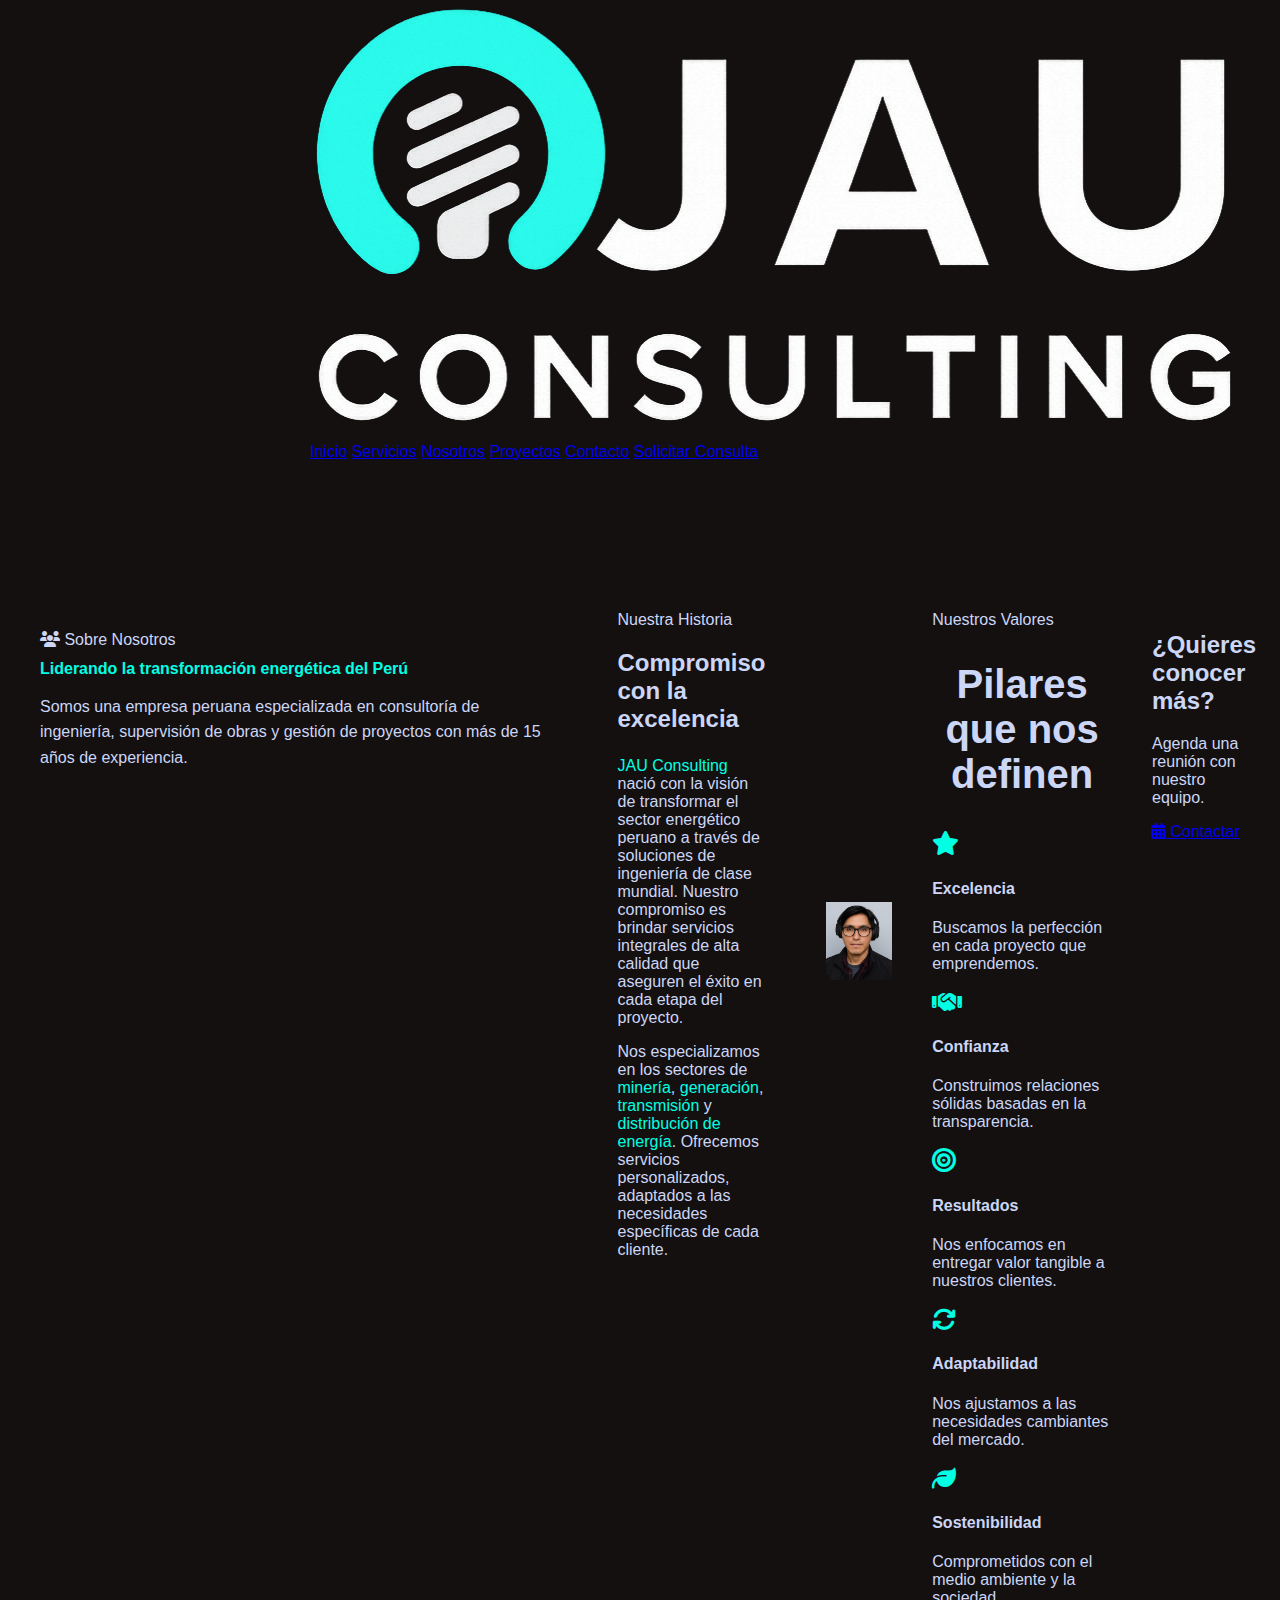
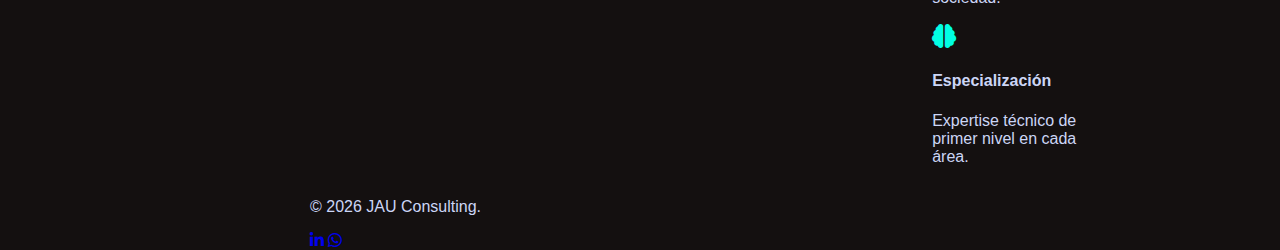
<file: about.html>
<!DOCTYPE html>
<html lang="es">

<head>
    <meta charset="UTF-8">
    <meta name="viewport" content="width=device-width, initial-scale=1.0">
    <title>Nosotros | JAU Consulting</title>
    <meta name="description"
        content="Conoce a JAU Consulting: empresa peruana líder en consultoría de ingeniería, supervisión de obras y ejecución de proyectos de energía.">
    <link rel="icon" type="image/x-icon" href="../img/favicon.ico">
    <link rel="stylesheet" href="css/style.css">
    <link rel="stylesheet" href="https://cdnjs.cloudflare.com/ajax/libs/font-awesome/6.4.0/css/all.min.css">
</head>

<body>
    <!-- HEADER -->
    <header class="header">
        <div class="container header-inner">
            <a href="index.html" class="logo">
                <img src="../img/LogoJauPNG - Blanco.png" alt="JAU Consulting">
            </a>
            <nav class="nav">
                <a href="index.html" class="nav-link">Inicio</a>
                <a href="services.html" class="nav-link">Servicios</a>
                <a href="about.html" class="nav-link active">Nosotros</a>
                <a href="projects.html" class="nav-link">Proyectos</a>
                <a href="contact.html" class="nav-link">Contacto</a>
                <a href="contact.html" class="btn btn-primary nav-cta">Solicitar Consulta</a>
            </nav>
            <button class="menu-toggle" id="menu-toggle"><span></span><span></span><span></span></button>
        </div>
    </header>

    <main>
        <!-- HERO -->
        <section class="hero" style="min-height: 60vh;">
            <div class="container">
                <div class="hero-content animate-fade-in-up">
                    <div class="hero-eyebrow"><i class="fas fa-users"></i> Sobre Nosotros</div>
                    <h1 class="hero-title">Liderando la <span class="text-gradient">transformación</span> energética del
                        Perú</h1>
                    <p class="hero-subtitle">
                        Somos una empresa peruana especializada en consultoría de ingeniería,
                        supervisión de obras y gestión de proyectos con más de 15 años de experiencia.
                    </p>
                </div>
            </div>
        </section>

        <!-- ABOUT CONTENT -->
        <section class="section">
            <div class="container">
                <div style="display: grid; grid-template-columns: 1fr 1fr; gap: 60px; align-items: center;">
                    <div class="animate-fade-in-up">
                        <span class="section-eyebrow">Nuestra Historia</span>
                        <h2 style="margin-bottom: 24px;">Compromiso con la excelencia</h2>
                        <p style="margin-bottom: 16px; color: var(--text-secondary);">
                            <span class="highlight">JAU Consulting</span> nació con la visión de transformar el sector
                            energético
                            peruano a través de soluciones de ingeniería de clase mundial. Nuestro compromiso es brindar
                            servicios integrales de alta calidad que aseguren el éxito en cada etapa del proyecto.
                        </p>
                        <p style="color: var(--text-secondary);">
                            Nos especializamos en los sectores de <span class="highlight">minería</span>,
                            <span class="highlight">generación</span>, <span class="highlight">transmisión</span> y
                            <span class="highlight">distribución de energía</span>. Ofrecemos servicios personalizados,
                            adaptados a las necesidades específicas de cada cliente.
                        </p>
                    </div>
                    <div class="animate-fade-in-up delay-200" style="text-align: center;">
                        <img src="../img/Perfil Foto 2.png" alt="JAU Consulting Team"
                            style="border-radius: var(--radius-xl); max-width: 100%; box-shadow: var(--shadow-lg);">
                    </div>
                </div>
            </div>
        </section>

        <!-- VALUES -->
        <section class="section" style="background: var(--bg-secondary);">
            <div class="container">
                <div class="section-header">
                    <span class="section-eyebrow">Nuestros Valores</span>
                    <h2 class="section-title">Pilares que nos definen</h2>
                </div>
                <div class="services-grid">
                    <div class="card animate-fade-in-up delay-100">
                        <div class="card-icon"><i class="fas fa-star"></i></div>
                        <h4 class="card-title">Excelencia</h4>
                        <p class="card-description">Buscamos la perfección en cada proyecto que emprendemos.</p>
                    </div>
                    <div class="card animate-fade-in-up delay-200">
                        <div class="card-icon"><i class="fas fa-handshake"></i></div>
                        <h4 class="card-title">Confianza</h4>
                        <p class="card-description">Construimos relaciones sólidas basadas en la transparencia.</p>
                    </div>
                    <div class="card animate-fade-in-up delay-300">
                        <div class="card-icon"><i class="fas fa-bullseye"></i></div>
                        <h4 class="card-title">Resultados</h4>
                        <p class="card-description">Nos enfocamos en entregar valor tangible a nuestros clientes.</p>
                    </div>
                    <div class="card animate-fade-in-up delay-400">
                        <div class="card-icon"><i class="fas fa-sync"></i></div>
                        <h4 class="card-title">Adaptabilidad</h4>
                        <p class="card-description">Nos ajustamos a las necesidades cambiantes del mercado.</p>
                    </div>
                    <div class="card animate-fade-in-up delay-500">
                        <div class="card-icon"><i class="fas fa-leaf"></i></div>
                        <h4 class="card-title">Sostenibilidad</h4>
                        <p class="card-description">Comprometidos con el medio ambiente y la sociedad.</p>
                    </div>
                    <div class="card animate-fade-in-up">
                        <div class="card-icon"><i class="fas fa-brain"></i></div>
                        <h4 class="card-title">Especialización</h4>
                        <p class="card-description">Expertise técnico de primer nivel en cada área.</p>
                    </div>
                </div>
            </div>
        </section>

        <!-- CTA -->
        <section class="section cta-section">
            <div class="container">
                <div class="cta-content">
                    <h2 class="cta-title">¿Quieres conocer más?</h2>
                    <p class="cta-description">Agenda una reunión con nuestro equipo.</p>
                    <a href="contact.html" class="btn btn-primary"><i class="fas fa-calendar-alt"></i> Contactar</a>
                </div>
            </div>
        </section>
    </main>

    <!-- FOOTER -->
    <footer class="footer">
        <div class="container">
            <div class="footer-bottom">
                <p class="footer-copyright">© <span id="year">2025</span> JAU Consulting.</p>
                <div class="footer-socials">
                    <a href="https://linkedin.com/company/jauconsulting" class="social-link" target="_blank"><i
                            class="fab fa-linkedin-in"></i></a>
                    <a href="https://wa.me/51965422547" class="social-link" target="_blank"><i
                            class="fab fa-whatsapp"></i></a>
                </div>
            </div>
        </div>
    </footer>
    <script>document.getElementById('year').textContent = new Date().getFullYear();</script>
</body>

</html>
</file>
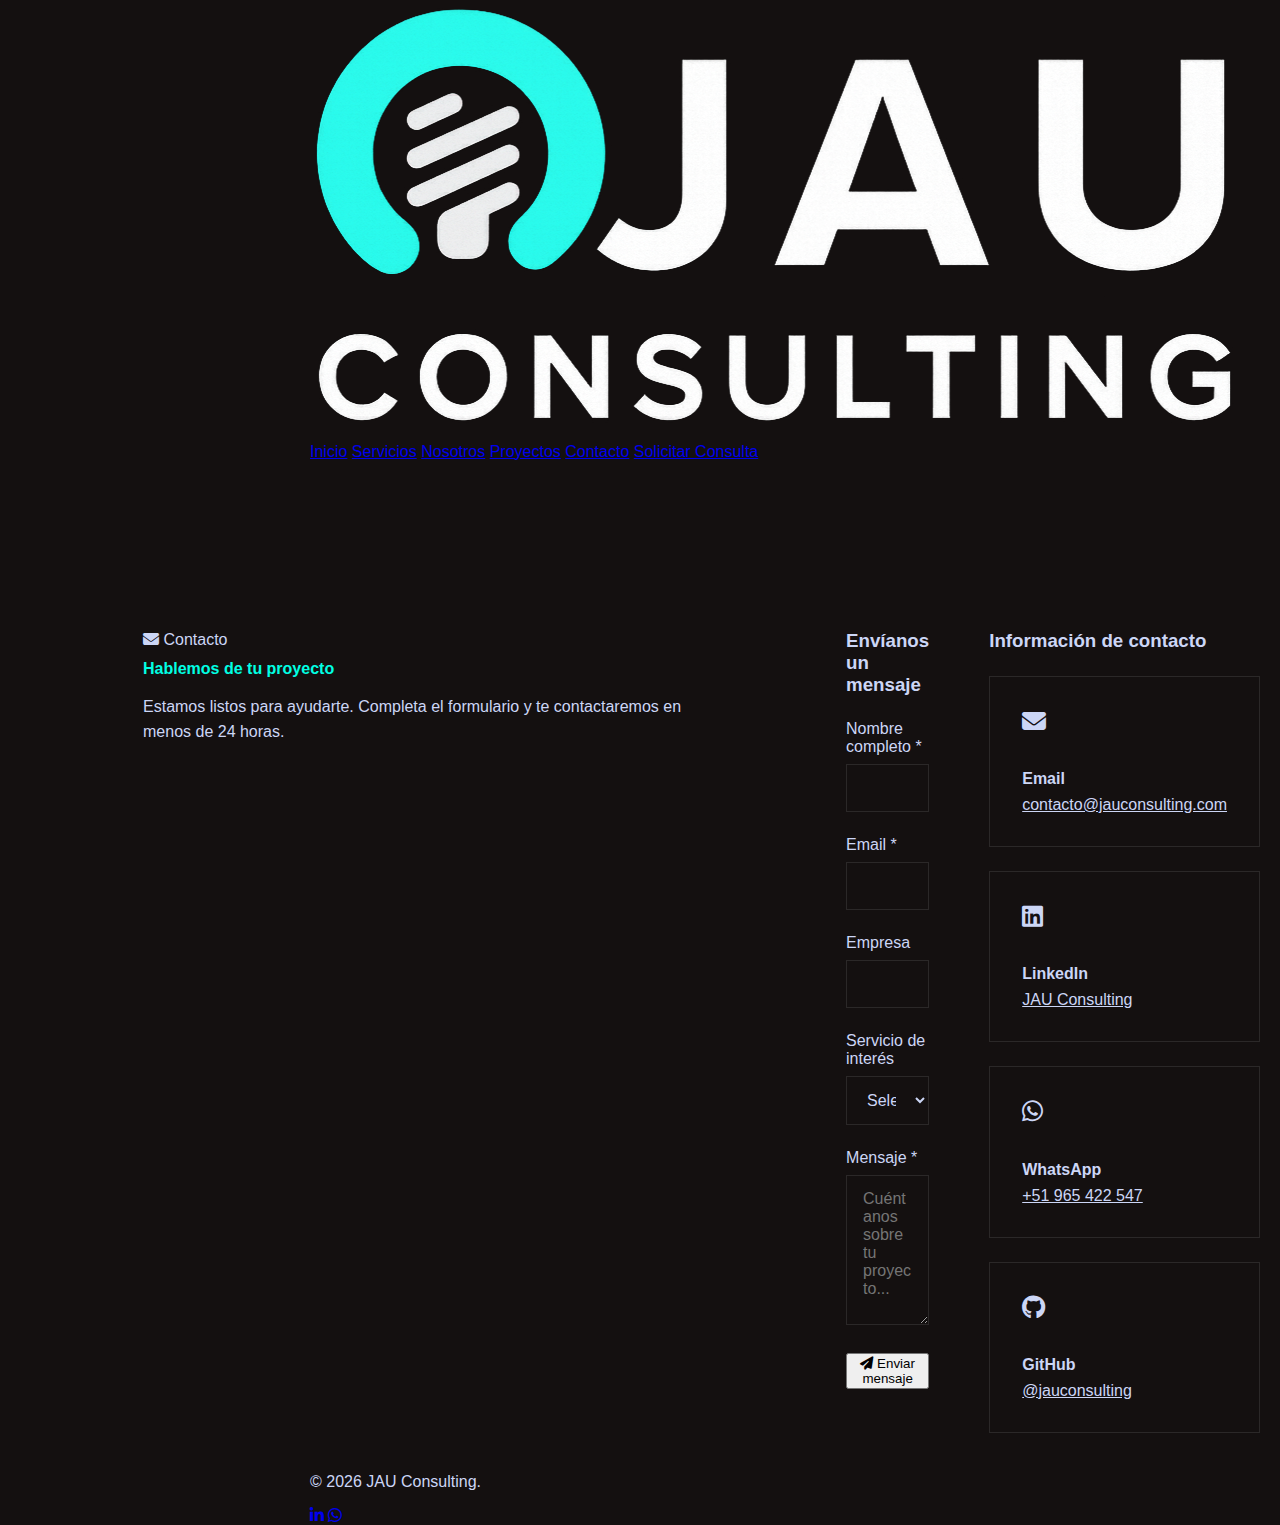
<file: contact.html>
<!DOCTYPE html>
<html lang="es">

<head>
    <meta charset="UTF-8">
    <meta name="viewport" content="width=device-width, initial-scale=1.0">
    <title>Contacto | JAU Consulting</title>
    <meta name="description"
        content="Contáctanos para una consulta gratuita. Estamos listos para ayudarte con tu proyecto de energía.">
    <link rel="icon" type="image/x-icon" href="../img/favicon.ico">
    <link rel="stylesheet" href="css/style.css">
    <link rel="stylesheet" href="https://cdnjs.cloudflare.com/ajax/libs/font-awesome/6.4.0/css/all.min.css">
    <style>
        .contact-grid {
            display: grid;
            grid-template-columns: 1fr 1fr;
            gap: 60px;
        }

        .form-group {
            margin-bottom: 24px;
        }

        .form-label {
            display: block;
            font-size: var(--font-size-sm);
            font-weight: 500;
            color: var(--text-primary);
            margin-bottom: 8px;
        }

        .form-input,
        .form-textarea {
            width: 100%;
            padding: 14px 16px;
            background: var(--bg-secondary);
            border: 1px solid var(--border);
            border-radius: var(--radius-md);
            color: var(--text-primary);
            font-family: var(--font-family);
            font-size: var(--font-size-base);
            transition: all var(--transition-fast);
        }

        .form-input:focus,
        .form-textarea:focus {
            outline: none;
            border-color: var(--accent);
            box-shadow: 0 0 0 3px var(--accent-glow);
        }

        .form-textarea {
            min-height: 150px;
            resize: vertical;
        }

        .contact-info-card {
            background: var(--bg-secondary);
            border: 1px solid var(--border);
            border-radius: var(--radius-xl);
            padding: 32px;
            margin-bottom: 24px;
        }

        .contact-info-card i {
            font-size: 24px;
            color: var(--accent);
            margin-bottom: 16px;
        }

        .contact-info-card h4 {
            margin-bottom: 8px;
        }

        .contact-info-card a {
            color: var(--text-secondary);
            transition: color var(--transition-fast);
        }

        .contact-info-card a:hover {
            color: var(--accent);
        }

        @media (max-width: 768px) {
            .contact-grid {
                grid-template-columns: 1fr;
            }
        }
    </style>
</head>

<body>
    <!-- HEADER -->
    <header class="header">
        <div class="container header-inner">
            <a href="index.html" class="logo">
                <img src="../img/LogoJauPNG - Blanco.png" alt="JAU Consulting">
            </a>
            <nav class="nav">
                <a href="index.html" class="nav-link">Inicio</a>
                <a href="services.html" class="nav-link">Servicios</a>
                <a href="about.html" class="nav-link">Nosotros</a>
                <a href="projects.html" class="nav-link">Proyectos</a>
                <a href="contact.html" class="nav-link active">Contacto</a>
                <a href="contact.html" class="btn btn-primary nav-cta">Solicitar Consulta</a>
            </nav>
            <button class="menu-toggle" id="menu-toggle"><span></span><span></span><span></span></button>
        </div>
    </header>

    <main>
        <!-- HERO -->
        <section class="hero" style="min-height: 50vh;">
            <div class="container">
                <div class="hero-content animate-fade-in-up">
                    <div class="hero-eyebrow"><i class="fas fa-envelope"></i> Contacto</div>
                    <h1 class="hero-title">Hablemos de tu <span class="text-gradient">proyecto</span></h1>
                    <p class="hero-subtitle">Estamos listos para ayudarte. Completa el formulario y te contactaremos en
                        menos de 24 horas.</p>
                </div>
            </div>
        </section>

        <!-- CONTACT FORM -->
        <section class="section">
            <div class="container">
                <div class="contact-grid">
                    <!-- Form -->
                    <div class="animate-fade-in-up">
                        <h3 style="margin-bottom: 24px;">Envíanos un mensaje</h3>
                        <form id="contact-form">
                            <div class="form-group">
                                <label class="form-label" for="name">Nombre completo *</label>
                                <input type="text" id="name" name="name" class="form-input" required>
                            </div>
                            <div class="form-group">
                                <label class="form-label" for="email">Email *</label>
                                <input type="email" id="email" name="email" class="form-input" required>
                            </div>
                            <div class="form-group">
                                <label class="form-label" for="company">Empresa</label>
                                <input type="text" id="company" name="company" class="form-input">
                            </div>
                            <div class="form-group">
                                <label class="form-label" for="service">Servicio de interés</label>
                                <select id="service" name="service" class="form-input">
                                    <option value="">Seleccionar...</option>
                                    <option value="consultoria">Ingeniería & Consultoría</option>
                                    <option value="estudios">Estudios Eléctricos</option>
                                    <option value="gestion">Gerencia de Proyectos</option>
                                    <option value="regulatoria">Gestión Regulatoria</option>
                                    <option value="otro">Otro</option>
                                </select>
                            </div>
                            <div class="form-group">
                                <label class="form-label" for="message">Mensaje *</label>
                                <textarea id="message" name="message" class="form-textarea" required
                                    placeholder="Cuéntanos sobre tu proyecto..."></textarea>
                            </div>
                            <button type="submit" class="btn btn-primary" style="width: 100%;">
                                <i class="fas fa-paper-plane"></i> Enviar mensaje
                            </button>
                        </form>
                    </div>

                    <!-- Contact Info -->
                    <div class="animate-fade-in-up delay-200">
                        <h3 style="margin-bottom: 24px;">Información de contacto</h3>

                        <div class="contact-info-card">
                            <i class="fas fa-envelope"></i>
                            <h4>Email</h4>
                            <a href="mailto:contacto@jauconsulting.com">contacto@jauconsulting.com</a>
                        </div>

                        <div class="contact-info-card">
                            <i class="fab fa-linkedin"></i>
                            <h4>LinkedIn</h4>
                            <a href="https://linkedin.com/company/jauconsulting" target="_blank">JAU Consulting</a>
                        </div>

                        <div class="contact-info-card">
                            <i class="fab fa-whatsapp"></i>
                            <h4>WhatsApp</h4>
                            <a href="https://wa.me/51965422547" target="_blank">+51 965 422 547</a>
                        </div>

                        <div class="contact-info-card">
                            <i class="fab fa-github"></i>
                            <h4>GitHub</h4>
                            <a href="https://github.com/jauconsulting" target="_blank">@jauconsulting</a>
                        </div>
                    </div>
                </div>
            </div>
        </section>
    </main>

    <!-- FOOTER -->
    <footer class="footer">
        <div class="container">
            <div class="footer-bottom">
                <p class="footer-copyright">© <span id="year">2025</span> JAU Consulting.</p>
                <div class="footer-socials">
                    <a href="https://linkedin.com/company/jauconsulting" class="social-link" target="_blank"><i
                            class="fab fa-linkedin-in"></i></a>
                    <a href="https://wa.me/51965422547" class="social-link" target="_blank"><i
                            class="fab fa-whatsapp"></i></a>
                </div>
            </div>
        </div>
    </footer>
    <script>
        document.getElementById('year').textContent = new Date().getFullYear();
        document.getElementById('contact-form').addEventListener('submit', function (e) {
            e.preventDefault();
            alert('¡Gracias por tu mensaje! Te contactaremos pronto.');
            this.reset();
        });
    </script>
</body>

</html>
</file>
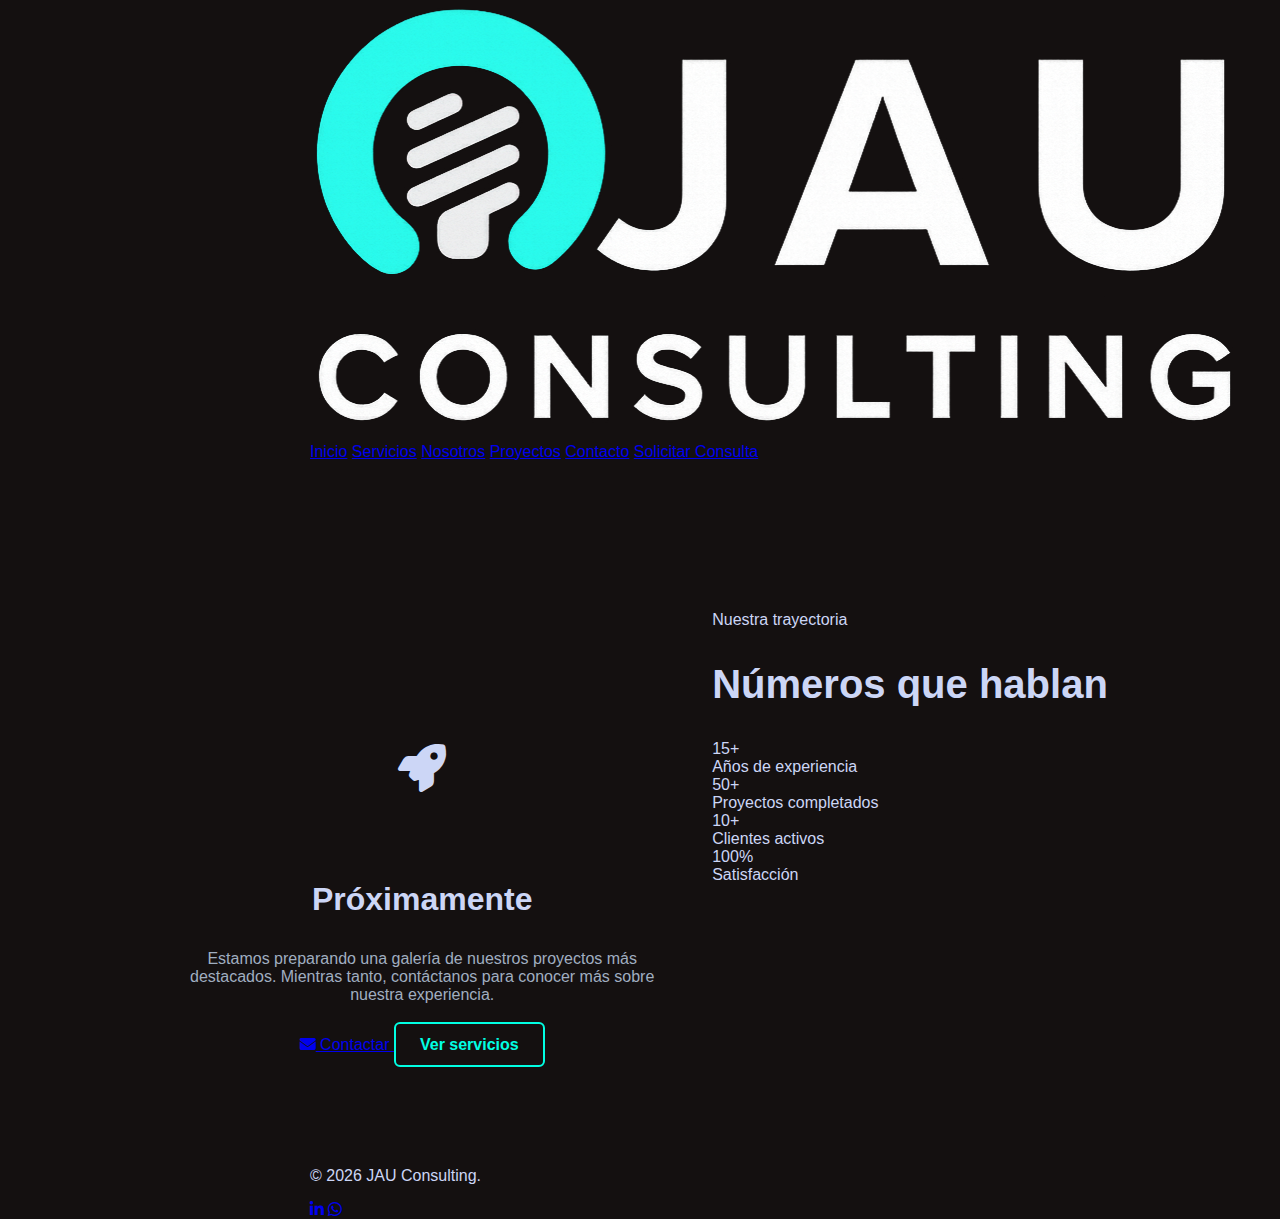
<file: projects.html>
<!DOCTYPE html>
<html lang="es">

<head>
    <meta charset="UTF-8">
    <meta name="viewport" content="width=device-width, initial-scale=1.0">
    <title>Proyectos | JAU Consulting</title>
    <meta name="description"
        content="Explora nuestros proyectos y casos de éxito en ingeniería y consultoría de energía.">
    <link rel="icon" type="image/x-icon" href="../img/favicon.ico">
    <link rel="stylesheet" href="css/style.css">
    <link rel="stylesheet" href="https://cdnjs.cloudflare.com/ajax/libs/font-awesome/6.4.0/css/all.min.css">
    <style>
        .coming-soon-container {
            min-height: 60vh;
            display: flex;
            flex-direction: column;
            align-items: center;
            justify-content: center;
            text-align: center;
        }

        .coming-soon-icon {
            width: 120px;
            height: 120px;
            display: flex;
            align-items: center;
            justify-content: center;
            background: var(--accent-glow);
            border-radius: 50%;
            margin-bottom: 32px;
            animation: pulse 2s ease-in-out infinite;
        }

        .coming-soon-icon i {
            font-size: 48px;
            color: var(--accent);
        }
    </style>
</head>

<body>
    <!-- HEADER -->
    <header class="header">
        <div class="container header-inner">
            <a href="index.html" class="logo">
                <img src="../img/LogoJauPNG - Blanco.png" alt="JAU Consulting">
            </a>
            <nav class="nav">
                <a href="index.html" class="nav-link">Inicio</a>
                <a href="services.html" class="nav-link">Servicios</a>
                <a href="about.html" class="nav-link">Nosotros</a>
                <a href="projects.html" class="nav-link active">Proyectos</a>
                <a href="contact.html" class="nav-link">Contacto</a>
                <a href="contact.html" class="btn btn-primary nav-cta">Solicitar Consulta</a>
            </nav>
            <button class="menu-toggle" id="menu-toggle"><span></span><span></span><span></span></button>
        </div>
    </header>

    <main>
        <section class="section">
            <div class="container">
                <div class="coming-soon-container animate-fade-in-up">
                    <div class="coming-soon-icon">
                        <i class="fas fa-rocket"></i>
                    </div>
                    <h1 style="margin-bottom: 16px;">Próximamente</h1>
                    <p style="color: var(--text-muted); max-width: 500px; margin-bottom: 32px;">
                        Estamos preparando una galería de nuestros proyectos más destacados.
                        Mientras tanto, contáctanos para conocer más sobre nuestra experiencia.
                    </p>
                    <div class="hero-ctas" style="justify-content: center;">
                        <a href="contact.html" class="btn btn-primary">
                            <i class="fas fa-envelope"></i> Contactar
                        </a>
                        <a href="services.html" class="btn btn-secondary">
                            Ver servicios
                        </a>
                    </div>
                </div>
            </div>
        </section>

        <!-- STATS -->
        <section class="section" style="background: var(--bg-secondary);">
            <div class="container">
                <div class="section-header">
                    <span class="section-eyebrow">Nuestra trayectoria</span>
                    <h2 class="section-title">Números que hablan</h2>
                </div>
                <div class="stats-grid">
                    <div class="stat-item animate-fade-in-up delay-100">
                        <div class="stat-value">15+</div>
                        <div class="stat-label">Años de experiencia</div>
                    </div>
                    <div class="stat-item animate-fade-in-up delay-200">
                        <div class="stat-value">50+</div>
                        <div class="stat-label">Proyectos completados</div>
                    </div>
                    <div class="stat-item animate-fade-in-up delay-300">
                        <div class="stat-value">10+</div>
                        <div class="stat-label">Clientes activos</div>
                    </div>
                    <div class="stat-item animate-fade-in-up delay-400">
                        <div class="stat-value">100%</div>
                        <div class="stat-label">Satisfacción</div>
                    </div>
                </div>
            </div>
        </section>
    </main>

    <!-- FOOTER -->
    <footer class="footer">
        <div class="container">
            <div class="footer-bottom">
                <p class="footer-copyright">© <span id="year">2025</span> JAU Consulting.</p>
                <div class="footer-socials">
                    <a href="https://linkedin.com/company/jauconsulting" class="social-link" target="_blank"><i
                            class="fab fa-linkedin-in"></i></a>
                    <a href="https://wa.me/51999999999" class="social-link" target="_blank"><i
                            class="fab fa-whatsapp"></i></a>
                </div>
            </div>
        </div>
    </footer>
    <script>document.getElementById('year').textContent = new Date().getFullYear();</script>
</body>

</html>
</file>
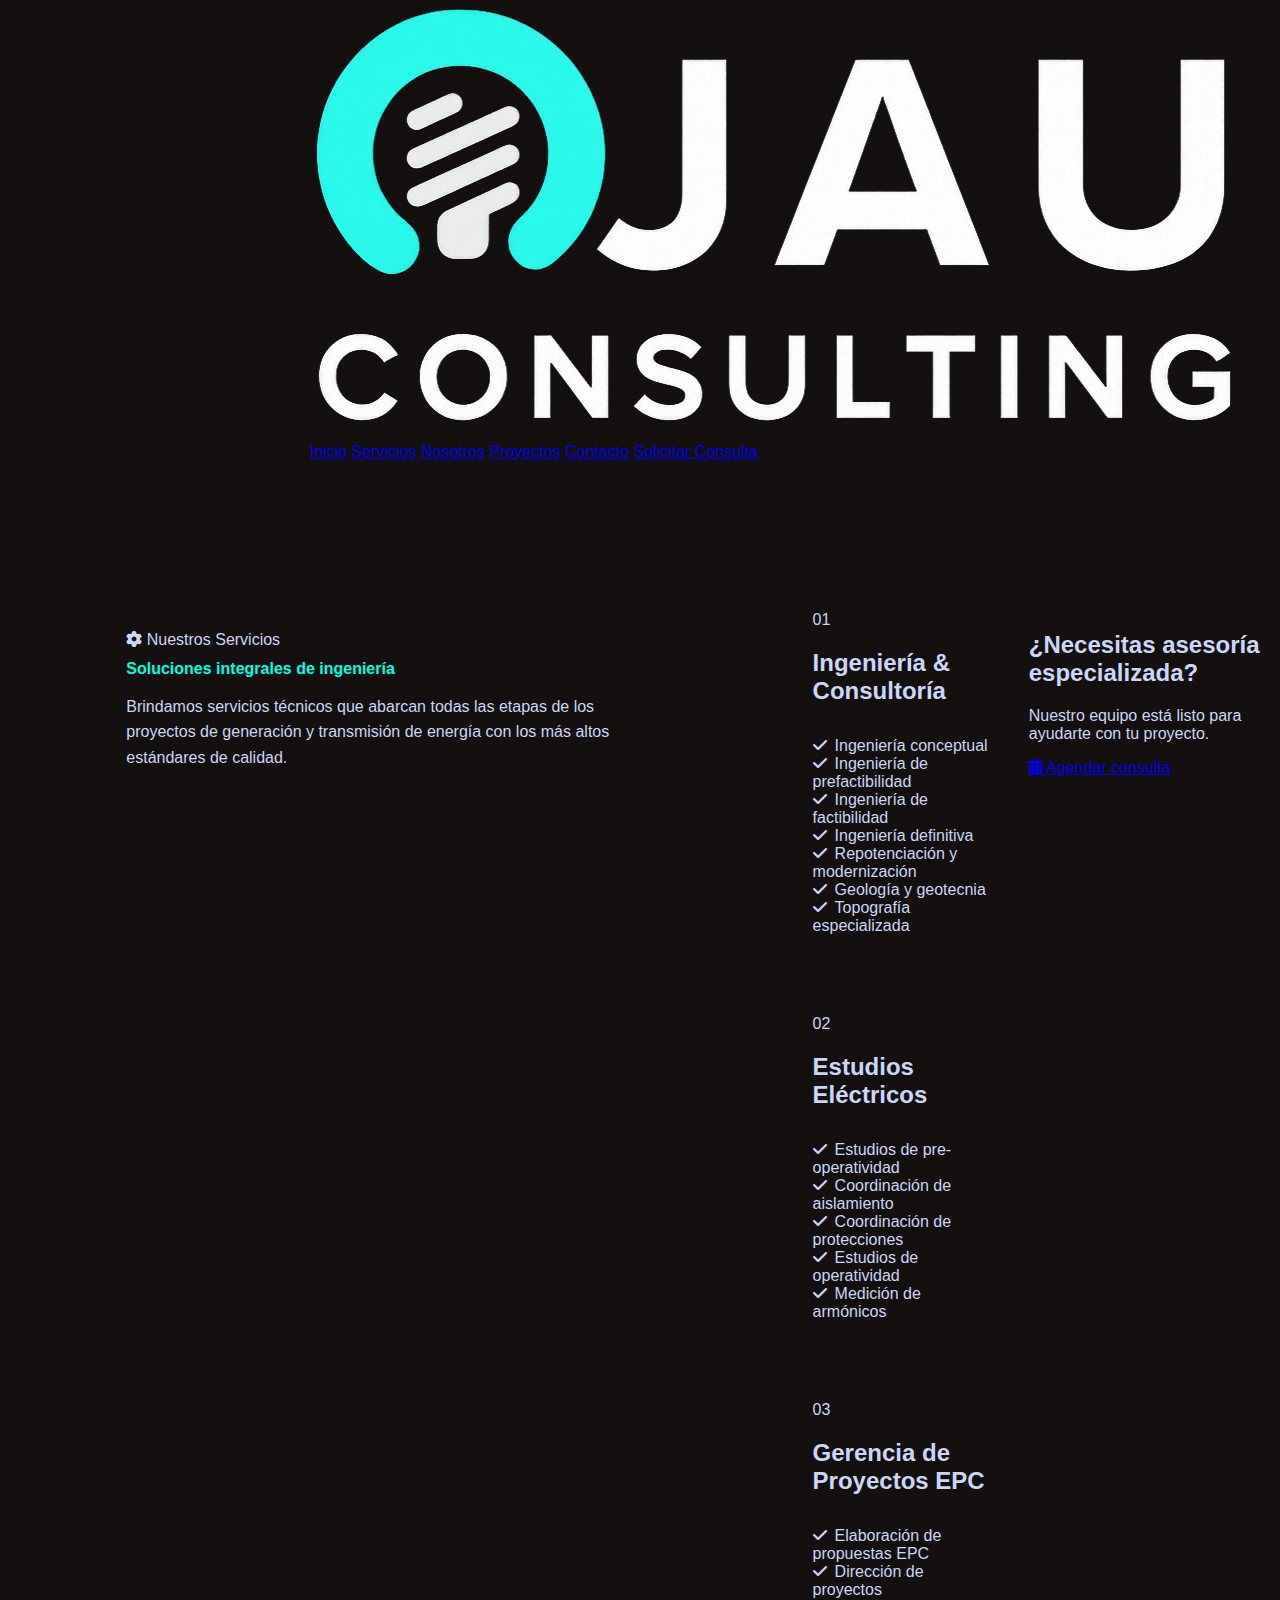
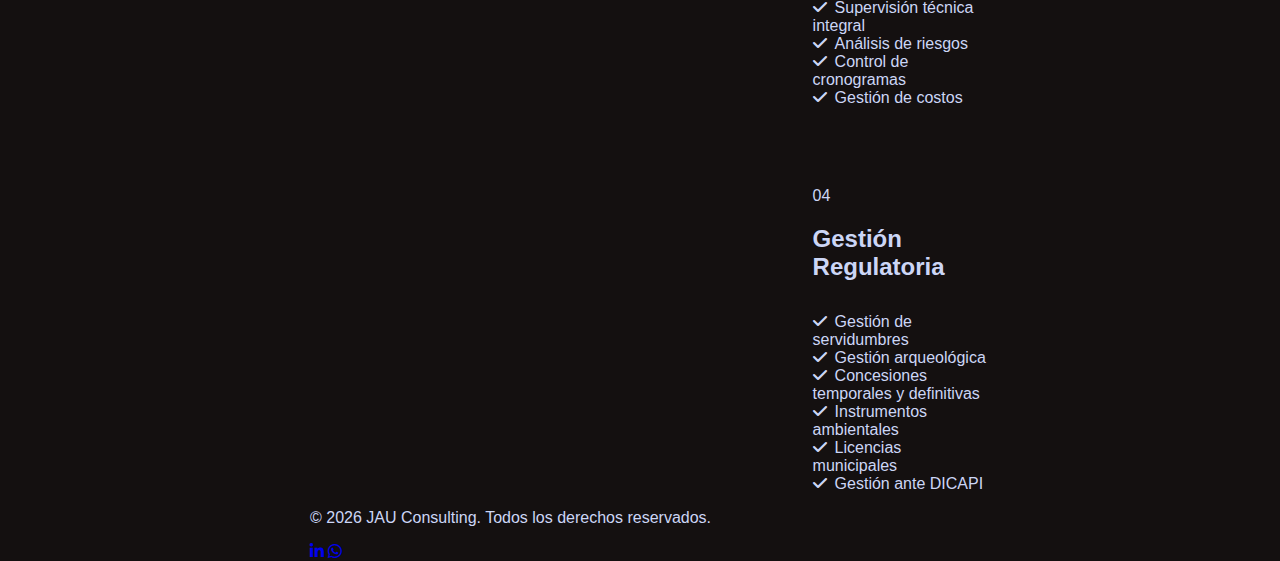
<file: services.html>
<!DOCTYPE html>
<html lang="es">

<head>
    <meta charset="UTF-8">
    <meta name="viewport" content="width=device-width, initial-scale=1.0">
    <title>Servicios | JAU Consulting</title>
    <meta name="description"
        content="Servicios de consultoría en ingeniería, estudios eléctricos, gerencia de proyectos EPC y gestión regulatoria para el sector energético.">
    <link rel="icon" type="image/x-icon" href="../img/favicon.ico">
    <link rel="stylesheet" href="css/style.css">
    <link rel="stylesheet" href="https://cdnjs.cloudflare.com/ajax/libs/font-awesome/6.4.0/css/all.min.css">
</head>

<body>
    <!-- HEADER -->
    <header class="header">
        <div class="container header-inner">
            <a href="index.html" class="logo">
                <img src="../img/LogoJauPNG - Blanco.png" alt="JAU Consulting">
            </a>
            <nav class="nav">
                <a href="index.html" class="nav-link">Inicio</a>
                <a href="services.html" class="nav-link active">Servicios</a>
                <a href="about.html" class="nav-link">Nosotros</a>
                <a href="projects.html" class="nav-link">Proyectos</a>
                <a href="contact.html" class="nav-link">Contacto</a>
                <a href="contact.html" class="btn btn-primary nav-cta">Solicitar Consulta</a>
            </nav>
            <button class="menu-toggle" id="menu-toggle" aria-label="Abrir menú">
                <span></span><span></span><span></span>
            </button>
        </div>
    </header>

    <main>
        <!-- HERO -->
        <section class="hero" style="min-height: 60vh;">
            <div class="container">
                <div class="hero-content animate-fade-in-up">
                    <div class="hero-eyebrow">
                        <i class="fas fa-cog"></i>
                        Nuestros Servicios
                    </div>
                    <h1 class="hero-title">Soluciones integrales de <span class="text-gradient">ingeniería</span></h1>
                    <p class="hero-subtitle">
                        Brindamos servicios técnicos que abarcan todas las etapas de los proyectos
                        de generación y transmisión de energía con los más altos estándares de calidad.
                    </p>
                </div>
            </div>
        </section>

        <!-- SERVICES DETAIL -->
        <section class="section">
            <div class="container">
                <!-- Service 1 -->
                <div class="service-detail" style="margin-bottom: 80px;">
                    <div class="section-header" style="text-align: left; max-width: 100%; margin-bottom: 32px;">
                        <span class="section-eyebrow">01</span>
                        <h2>Ingeniería & Consultoría</h2>
                    </div>
                    <div class="services-grid" style="grid-template-columns: repeat(auto-fit, minmax(250px, 1fr));">
                        <div class="card"><i class="fas fa-check"
                                style="color: var(--accent); margin-right: 8px;"></i>Ingeniería conceptual</div>
                        <div class="card"><i class="fas fa-check"
                                style="color: var(--accent); margin-right: 8px;"></i>Ingeniería de prefactibilidad</div>
                        <div class="card"><i class="fas fa-check"
                                style="color: var(--accent); margin-right: 8px;"></i>Ingeniería de factibilidad</div>
                        <div class="card"><i class="fas fa-check"
                                style="color: var(--accent); margin-right: 8px;"></i>Ingeniería definitiva</div>
                        <div class="card"><i class="fas fa-check"
                                style="color: var(--accent); margin-right: 8px;"></i>Repotenciación y modernización
                        </div>
                        <div class="card"><i class="fas fa-check"
                                style="color: var(--accent); margin-right: 8px;"></i>Geología y geotecnia</div>
                        <div class="card"><i class="fas fa-check"
                                style="color: var(--accent); margin-right: 8px;"></i>Topografía especializada</div>
                    </div>
                </div>

                <!-- Service 2 -->
                <div class="service-detail" style="margin-bottom: 80px;">
                    <div class="section-header" style="text-align: left; max-width: 100%; margin-bottom: 32px;">
                        <span class="section-eyebrow">02</span>
                        <h2>Estudios Eléctricos</h2>
                    </div>
                    <div class="services-grid" style="grid-template-columns: repeat(auto-fit, minmax(250px, 1fr));">
                        <div class="card"><i class="fas fa-check"
                                style="color: var(--accent); margin-right: 8px;"></i>Estudios de pre-operatividad</div>
                        <div class="card"><i class="fas fa-check"
                                style="color: var(--accent); margin-right: 8px;"></i>Coordinación de aislamiento</div>
                        <div class="card"><i class="fas fa-check"
                                style="color: var(--accent); margin-right: 8px;"></i>Coordinación de protecciones</div>
                        <div class="card"><i class="fas fa-check"
                                style="color: var(--accent); margin-right: 8px;"></i>Estudios de operatividad</div>
                        <div class="card"><i class="fas fa-check"
                                style="color: var(--accent); margin-right: 8px;"></i>Medición de armónicos</div>
                    </div>
                </div>

                <!-- Service 3 -->
                <div class="service-detail" style="margin-bottom: 80px;">
                    <div class="section-header" style="text-align: left; max-width: 100%; margin-bottom: 32px;">
                        <span class="section-eyebrow">03</span>
                        <h2>Gerencia de Proyectos EPC</h2>
                    </div>
                    <div class="services-grid" style="grid-template-columns: repeat(auto-fit, minmax(250px, 1fr));">
                        <div class="card"><i class="fas fa-check"
                                style="color: var(--accent); margin-right: 8px;"></i>Elaboración de propuestas EPC</div>
                        <div class="card"><i class="fas fa-check"
                                style="color: var(--accent); margin-right: 8px;"></i>Dirección de proyectos</div>
                        <div class="card"><i class="fas fa-check"
                                style="color: var(--accent); margin-right: 8px;"></i>Supervisión técnica integral</div>
                        <div class="card"><i class="fas fa-check"
                                style="color: var(--accent); margin-right: 8px;"></i>Análisis de riesgos</div>
                        <div class="card"><i class="fas fa-check"
                                style="color: var(--accent); margin-right: 8px;"></i>Control de cronogramas</div>
                        <div class="card"><i class="fas fa-check"
                                style="color: var(--accent); margin-right: 8px;"></i>Gestión de costos</div>
                    </div>
                </div>

                <!-- Service 4 -->
                <div class="service-detail">
                    <div class="section-header" style="text-align: left; max-width: 100%; margin-bottom: 32px;">
                        <span class="section-eyebrow">04</span>
                        <h2>Gestión Regulatoria</h2>
                    </div>
                    <div class="services-grid" style="grid-template-columns: repeat(auto-fit, minmax(250px, 1fr));">
                        <div class="card"><i class="fas fa-check"
                                style="color: var(--accent); margin-right: 8px;"></i>Gestión de servidumbres</div>
                        <div class="card"><i class="fas fa-check"
                                style="color: var(--accent); margin-right: 8px;"></i>Gestión arqueológica</div>
                        <div class="card"><i class="fas fa-check"
                                style="color: var(--accent); margin-right: 8px;"></i>Concesiones temporales y
                            definitivas</div>
                        <div class="card"><i class="fas fa-check"
                                style="color: var(--accent); margin-right: 8px;"></i>Instrumentos ambientales</div>
                        <div class="card"><i class="fas fa-check"
                                style="color: var(--accent); margin-right: 8px;"></i>Licencias municipales</div>
                        <div class="card"><i class="fas fa-check"
                                style="color: var(--accent); margin-right: 8px;"></i>Gestión ante DICAPI</div>
                    </div>
                </div>
            </div>
        </section>

        <!-- CTA -->
        <section class="section cta-section">
            <div class="container">
                <div class="cta-content">
                    <h2 class="cta-title">¿Necesitas asesoría especializada?</h2>
                    <p class="cta-description">Nuestro equipo está listo para ayudarte con tu proyecto.</p>
                    <a href="contact.html" class="btn btn-primary"><i class="fas fa-calendar-alt"></i> Agendar
                        consulta</a>
                </div>
            </div>
        </section>
    </main>

    <!-- FOOTER -->
    <footer class="footer">
        <div class="container">
            <div class="footer-bottom">
                <p class="footer-copyright">© <span id="year">2025</span> JAU Consulting. Todos los derechos reservados.
                </p>
                <div class="footer-socials">
                    <a href="https://linkedin.com/company/jauconsulting" class="social-link" target="_blank"><i
                            class="fab fa-linkedin-in"></i></a>
                    <a href="https://wa.me/51999999999" class="social-link" target="_blank"><i
                            class="fab fa-whatsapp"></i></a>
                </div>
            </div>
        </div>
    </footer>
    <script>document.getElementById('year').textContent = new Date().getFullYear();</script>
</body>

</html>
</file>
<file: css/style.css>
/* 🎨 PALETA DE COLORES PERSONALIZADA */
/* 🌐 VARIABLES PARA TEMAS APLICABLES A TODO EL SITIO */
:root {
  /* 🎨 Colores base */
  --primary: #01FFE3;
  --secondary: #E6FFFC;

  /* 🌙 Modo Oscuro */
  --bg-dark: #141010;
  --card-dark: #111827;
  --text-dark: #ccd6f6;
  --text-muted-dark: #a0aec0;
  --border-dark: rgba(255, 255, 255, 0.1);

  /* ☀️ Modo Claro */
  --bg-light: #ffffff;
  --card-light: #ffffff;
  --text-light: #0a192f;
  --text-muted-light: #4a5568;
  --border-light: rgba(0, 0, 0, 0.08);

  /* ✅ Variables activas según el tema */
  --bg: var(--bg-dark);
  --card: var(--card-dark);
  --text: var(--text-dark);
  --text-muted: var(--text-muted-dark);
  --border: var(--border-dark);
}

/* 🌗 Si el HTML tiene clase .light, cambiamos a modo claro */


.page-section {
  padding: 150px 20px 60px;
  max-width: 950px;
  margin: 0 auto;
  box-sizing: border-box;
}


/* 🚫 Evitar barra horizontal y asegurar diseño responsivo */
html, body {
  overflow-x: hidden;  /* ✅ Oculta desbordamiento horizontal */
  width: 100%;
  max-width: 100%;
  box-sizing: border-box;
}

*, *::before, *::after {
  box-sizing: inherit;
}


/* Puedes usar var(--bg) y var(--text) en cualquier nuevo componente que agregues */



/* 🧍 ESTILOS GENERALES */

/* 💻 Aplicación general para todo el sitio */
body {
  margin: 0;
  background-color: var(--bg);
  color: var(--text);
  font-family: 'Inter', sans-serif;
}



/* 🌈 Texto resaltado con enlaces o conceptos clave */
.highlight {
  color: var(--primary);
  font-weight: 400;
}

/* 🌈 TEXTOS DESTACADOS */
.light .highlight {
  color: var(--primary);
  font-weight: 550;
}



/* ----------------- GENERAL MODO CLARO -----------------------------*/

/* ☀️ MODO CLARO: sobrescribe las variables */

:root.light {
  --bg: #ffffff;
  --card: #FF011F; /* no se usa */
  --text: #101A18; /* Titulos y textoo */
  --text-muted: #959797; /* Titulos y textoo #4a5568 */
  --border: rgba(0, 0, 0, 0.08);
  --primary: #4FE5CE; /* 💠 Reemplazado por un turquesa más nítido */
  --cta-boton-bg: rgba(79, 229, 206, 0.05);
  --cta-boton-hover: rgba(79, 229, 206, 0.1);
}

/* 🎨 Variables activas */
html.light {
  --bg: var(--bg-light);
  --card: var(--card-light);
  --text: var(--text-light);
  --text-muted: var(--text-muted-light);
  --border: var(--border-light);
  --primary: #4FE5CE;
}

/* 🌞 FONDO GENERAL */
.light body {
  background-color: var(--bg);
  color: var(--text);
}

/* Numeros de header */
.light .nav-pages a span.section-number {
  color: var(--primary);
  text-shadow: 0 0 2px rgba(0, 119, 204, 0.3);
}


/* ✨ BOTONES LEER MAS */

.light .hero .cta {
  background-color: var(--cta-boton-bg);

}

.light .hero .cta:hover {
  background-color: var(--cta-boton-hover);

}



/* ✨ BOTONES Y CTA */
.light .cta,
.light .resume-btn,
.light .brochure-button {
  color: var(--primary);
  border: 2px solid var(--primary);
  background: var(--cta-boton-bg); /* transparent boton brochure*/
  font-weight: bold;
  font-family: 'Inter', sans-serif;
  transition: all 0.3s ease;
}

.light .cta:hover,
.light .resume-btn:hover,
.light .brochure-button:hover {
  background-color: var(--cta-boton-hover);  /* más opaco, agradable */
  box-shadow: 0 0 8px rgba(0, 191, 165, 0.4);
  transform: translateY(-2px);
}

/* 🧩 TARJETAS DE SERVICIOS */
.light .grid-card {
  background-color: #ffffff; /* 🔧 Esta línea controla el fondo */
  border: 1px solid var(--border);
  color: var(--text);
  transition: transform 0.3s ease, box-shadow 0.3s ease;
}

.light .grid-card:hover {
  box-shadow: 0 4px 16px rgba(0, 0, 0, 0.1);
  transform: translateY(-4px);
}

/* 🎯 ICONOS DE LAS TARJETAS */
.light .grid-card .card-icon {
  color: var(--primary);
  font-size: 1.5rem;
  filter: brightness(1);
}


/* 🖼️ TARJETAS CON LOGO */
.light .logo-card {
  background-color: #f9fafa;
  border: 1px solid var(--border);
}

.light .logo-card:hover {
  background-color: #ffffff;
  border-color: var(--primary);
}

/* 📄 BOTÓN BROCHURE */
.light .brochure-button {
  border-color: var(--primary);
  color: var(--primary);
}

.light .brochure-button:hover {
  background-color: var(--cta-boton-hover);
  box-shadow: 0 0 8px rgba(0, 191, 165, 0.4);
}

/* 🔢 Números del menú */
.light .nav-pages a span.section-number {
  text-shadow: 0 0 2px rgba(0, 0, 0, 0.2); /* sutil en claro */
}

/* 🧭 NAV / HEADER */
.light .resume-btn {
  border: 2px solid var(--primary);
  color: var(--primary);
  background-color: transparent;
}

.light .resume-btn:hover {
  background-color: var(--cta-boton-hover);
  box-shadow: 0 0 8px rgba(0, 191, 165, 0.4);
}

.light .site-header {
  box-shadow: 0 2px 6px rgba(0, 0, 0, 0.05); /* Hedar linea debajo */
  background-color: var(--bg);
}




/* -----------------HEADER------------------------------*/

header #logo-img {
  position: relative;
  z-index: 1001; /* logo visible siempre */
}

.site-header {
  width: 100%;
  padding: 1rem 3rem;
  display: flex;
  justify-content: space-between;
  align-items: center;
  background-color: transparent;
}



.logo-container {
  display: flex;
  align-items: center;
  justify-content: space-between;
  width: 100%;
}

.logo-img {
  height: 45px;
}


.nav-links a.active-link,
.sidebar-links a.active-link {
  color: var(--primary);         /* cambia color del texto */
  font-weight: bold;             /* más grueso */
  border-bottom: 0px solid var(--primary); /* línea debajo opcional */
}


/* 📦 CONTENEDOR CENTRAL DEL NAV (CENTRADO) */

.container {
  max-width: 700px;
  margin: 0 auto;
  padding: 0 20px;
}


.nav-container {
  display: flex;
  justify-content: space-between;
  align-items: center;
  width: 100%;
}



.nav-pages {
  display: flex;
  align-items: center;
  gap: 2.5rem; /* espacioado del header */
}


.nav-pages a {
  text-decoration: none;
  font-weight: 300;
  color: var(--text);
  transition: color 0.3s ease;
  font-size: 0.7rem; /* tamaño de letra del header */
}

.nav-pages a:hover {
  color: var(--primary);
}

.resume-btn {
    font-size: 0.95rem;/* 🔧 AQUÍ puedes cambiar el tamaño */
  padding: 8px 14px;
  height: 34px;
  display: inline-flex;
  align-items: center;
  justify-content: center;

  line-height: 1;
  transform: translateY(-10px);/* movimiento eje Y de boton REsumen */
}


.nav-links {
  list-style: none;
  display: flex;
  align-items: center;
  gap: 0rem;  /* Espaciado link de navegacion y de boton Resumen */
  margin: 0;
  padding: 0;
}

.nav-links a {
  color: var(--text);
  text-decoration: none;
  font-weight: 500;
  transition: color 0.3s ease;
}

.nav-links a:hover {
  color: var(--primary);
}


/* Estilo general tipo botón del index */
.cta.resume-btn {
  display: inline-flex;  /* ✅ necesario para centrar */
  align-items: center;
  justify-content: center;
  padding: 6px 14px;
  border: 2px solid var(--primary);
  background: transparent;
  color: var(--primary);
  border-radius: 6px;
  font-family: 'Inter', sans-serif;
  font-size: 0.9rem;
  font-weight: bold;
  text-decoration: none;
  line-height: 1;
  height: 32px;
}


/* Hover igual al del botón ¡Leer más! */
.cta.resume-btn:hover {
  background-color: rgba(0, 255, 227, 0.1);
  box-shadow: 0 0 6px rgba(0, 255, 227, 0.4);
  transform: translateY(-2px);
}





.nav-links .switch {
  align-self: 1.5rem; /* asegura que también el switch se alinee */
}

/* boton Resume */
.right-nav {
  display: flex;
  align-items: center;
  gap: 2rem; /* solo entre resumen y el switch */
  margin-left: 2rem; /* separa este grupo del resto del menú */
}




/* 🌙 Switch dentro del header */
.switch {
  position: relative;
  display: inline-block;
  width: 42px;
  height: 24px;
}

.switch input {
  opacity: 0;
  width: 0;
  height: 0;
}


/* ✅ Activado (modo claro) */
.switch input:checked + .slider {
  background-color: #999;
}

.switch input:checked + .slider::before {
  transform: translateX(18px);
  background-color: white;
}

.switch input:checked + .slider {
  background-color: #999;
}

.switch input:checked + .slider::before {
  transform: translateX(18px);
  background-color: white;
}



/* ⚪ Fondo del switch */
.slider {
  position: absolute;
  cursor: pointer;
  top: 0;
  left: 0;
  right: 0;
  bottom: 0;
  background-color: #ccc;
  transition: 0.4s;
  border-radius: 34px;
}

/* ⚫ Botón dentro del switch */
.slider::before {
  position: absolute;
  content: "";
  height: 18px;
  width: 18px;
  left: 3px;
  bottom: 3px;
  background-color: black;
  transition: 0.4s;
  border-radius: 50%;
}



/* --------------------FIN HEADER ------------------ */




/*------------------------------------ ESTILO MENU HAMBURGUESA ------------------------------*/



/* 🌐 Botón de menú hamburguesa */
.menu-toggle {
  display: none;
  font-size: 2rem;
  background: none;
  border: none;
  color: var(--text-color, #000);
  cursor: pointer;
}

/* 🌐 Sidebar oculto por defecto */
.sidebar {
  position: fixed;
  top: 0;
  right: -250px;
  width: 250px;
  height: 100%;
  background-color: var(--bg);
  box-shadow: -2px 0 5px rgba(0, 0, 0, 0.5);
  padding: 2rem 1rem;
  z-index: 1000;
  transform: translateX(100%);
  transition: transform 0.3s ease;
  
  display: flex;
  flex-direction: column;
  align-items: center;     /* 💡 Centra horizontalmente */
  justify-content: center; /* 💡 Centra verticalmente */
  gap: 1.5rem;
  text-align: center;
}





.sidebar-links {
  display: flex;
  flex-direction: column;
  align-items: center;
  justify-content: center;
  gap: 1.5rem;
  height: 100%;
  text-align: center;
}

.sidebar-links a {
  display: flex;
  flex-direction: column;
  align-items: center;
  text-decoration: none;
  color: var(--text);
  font-family: 'Inter', sans-serif;
  transition: color 0.3s ease;
  gap: 0.3rem;
}

.sidebar-links a:hover {
  color: var(--primary);
}

.sidebar-links .section-number {
  font-size: 0.9rem;
  color: var(--primary);
  font-weight: bold;
}

.sidebar-links .sidebar-label {
  font-size: 1rem;
  font-weight: 500;
}




@media (min-width: 1024px) {
  .sidebar {
    display: none !important; /* oculta sidebar en pantallas grandes */
  }
}


/* 🌐 Sidebar activo */
.sidebar.active {
  right: 0;
  transform: translateX(0);
}

/* 🌐 Botón cerrar sidebar */
.close-btn {
  background: none;
  border: none;
  font-size: 2rem;
  color: var(--text); /* Cambiado */
  cursor: pointer;
  position: absolute;
  top: 1rem;
  right: 1rem;
}





/* 🌐 Mostrar botón hamburguesa en pantallas pequeñas */
@media (max-width: 768px) {
.menu-toggle {
  display: block;
  font-size: 2rem;
  background: none;
  border: none;
  color: var(--text); /* Cambiado */
  cursor: pointer;
  
}
  .nav-links {
    display: none;
  }
}

/* Overlay inicial oculto */
.overlay {
  position: fixed;
  top: 0;
  left: 0;
  width: 100%;
  height: 100%;
  background-color: rgba(0, 0, 0, 0.6); /* fondo oscuro */
  opacity: 0;
  visibility: hidden;
  transition: opacity 0.3s ease;
  z-index: 900; /* debajo del sidebar (1000) pero sobre el contenido */
}

.sidebar.active ~ .overlay {
  opacity: 1;
  visibility: visible;
}


.sidebar-links .resume-btn {
  padding: 6px 16px;
  display: inline-flex;
  align-items: center;
  justify-content: center;
  border: 2px solid var(--primary);
  background: transparent;
  color: var(--primary);
font-family: 'Inter', sans-serif;
  font-size: 0.9rem;
  font-weight: bold;
  border-radius: 6px;
  text-decoration: none;
  transition: all 0.3s ease;
}

.sidebar-links .resume-btn:hover {
  background-color: rgba(0, 255, 227, 0.1);
  box-shadow: 0 0 6px rgba(0, 255, 227, 0.4);
  transform: translateY(-2px);
}





/*------------------------------------ FIN HAMBURGUESA ------------------------------*/




/* 📦 CONTENIDO GENERAL */
main {
  display: flex;
  justify-content: center;
  padding-top: 150px; /* evita que el header tape el contenido */
}

.main-container {
  width: 100%;
  max-width: 950px; /* 👈 AQUÍ controlas el ANCHO del contenido */
  margin: 0 auto;
  padding: 0 20px;
}





/* 🦶 PIE DE PÁGINA */
.site-footer {
  background-color: var(--bg);
  color: var(--text);
  text-align: center;
  padding: 2rem 1rem;
  font-size: 0.9rem;
  opacity: 0.6;
  margin-top: 60px;
  border-top: 1px solid var(--border);
}


.footer-content {
  display: flex;
  flex-direction: column;
  align-items: center;
  gap: 0.5rem;
}

.footer-stats {
  margin-top: 0.5rem;
  font-size: 0.85rem;
  color: var(--text);
}




/*------------------------------------ estilo index ------------------------------*/

/* 💬 SECCIÓN PRINCIPAL DE PRESENTACIÓN */
.hero {
  width: 100%;
  max-width: 950px;
  margin: 0 auto;
  padding: 20px 20px 50px;
  display: flex;
  flex-direction: column;
  align-items: flex-start;
  text-align: left;
  gap: 0rem;
  
}

/* 💬 SECCIÓN PRINCIPAL DE PRESENTACIÓN */
.hero h1,
.hero h2,
.hero h3,
.hero p,
.hero a {
  align-self: flex-start;
}

.hero h1 {
  font-size: 1rem; /* tamaño de Bienvenido */
  color: var(--primary);
  font-family: 'Inter', sans-serif;
  margin-bottom: 0rem;
}




/* 🅰️ TÍTULO PRINCIPAL (pantallas grandes por defecto) */
.hero .big-heading {
    font-size: clamp(2rem, 5.5vw, 4rem);
  margin-bottom: 0rem;
}

.hero .medium-heading {
   font-size: clamp(1.5rem, 5vw, 4rem);  /* AREAS DE NEGOCIO Y SERVICIOS */
  font-weight: 700;
  color: var(--text-muted);
  margin-bottom: 0.5rem;
  line-height: 1;
}



.big-heading {
  font-size: 400rem;
  margin: 10px 0;
   margin-bottom: 0rem;
}

/* 🅱️ SUBTÍTULO */

.medium-heading {
  font-size: 3rem;
  font-weight: 700;
  color: var(--text-muted);
  margin: 0;
}

.hero p {
  max-width: 540px;
  font-size: 1rem; /* Texto en general */
  line-height: 1.6;
  color: var(--text);
}


/* ✅ BOTÓN PRINCIPAL (CTA) */
.cta {
  display: inline-block;
  margin-top: 20px;
  padding: 12px 24px;
  background-color: var(--primary);
  color: #000;
  text-decoration: none;
  border-radius: 4px;
  font-weight: bold;
  transition: background 0.3s ease;
}


.cta {
  background-color: var(--card);
  padding: 80px 20px;
  text-align: center;
}

.cta h2 {
  font-size: 5rem;
  margin-bottom: 1rem;
}

.cta p {
  margin-bottom: 1.5rem;
}



.cta:hover {
  background-color: #01ffe3;
}

.hero .cta {
  margin-top: 2rem;
  padding: 12px 28px;
  border: 2px solid var(--primary);
  background: transparent;
  color: var(--primary);
  border-radius: 6px;
  text-decoration: none;
 font-family: 'Inter', sans-serif;
  font-size: 0.95rem;
  font-weight: bold;
  transition: all 0.3s ease; /* para animar tamaño y color */
  display: inline-block;
}

.hero .cta:hover {
  padding: 14px 36px; /* 👈 se expande horizontalmente */
  background-color: rgba(0, 255, 227, 0.15); /* 👈 fondo translúcido */
  box-shadow: 0 0 6px rgba(0, 255, 227, 0.4); /* 👈 glow suave */
  transform: translateY(-2px); /* 👈 levanta un poco el botón */
}


/*------------------------------------ ESTILO CLIENTES ------------------------------*/

.clientes-section {
  padding: 80px 20px;
  text-align: center;
}

.clientes-title {
  font-size: 2.5rem;
  font-weight: 700;
  margin-bottom: 20px;
  letter-spacing: 1px;
}

.clientes-subtitle {
  max-width: 950px;
  margin: 0 auto 60px auto;
  font-size: 1rem; /* Tamaño de texto EN jau COnsulting */
  line-height: 1.7;
  color: var(--text, #a0aec0);
}

.clientes-grid {
  display: grid;
  /* se adaptará, mínimo 150px por columna, máximo ocupa el espacio disponible */
  grid-template-columns: repeat(auto-fit, minmax(150px, 1fr));
  row-gap: 30px;
  column-gap: 40px;
  align-items: center;
  justify-items: center;
}


/* TAMAÑO IMÁGENES */
.clientes-grid img {
  max-height: 150px; /* antes 220px */
  max-width: 200px;  /* ajusta a gusto */
   margin: 0; 
  object-fit: contain;
  transition: all 0.3s ease;
}

/* HOVER */
.clientes-grid img:hover {
  transform: scale(1.08);
  filter: none;
}





/* CARD PARA CADA LOGO */
.logo-card {
 
  border-radius: 12px;
  padding: 30px 20px;
  display: flex;
  align-items: center;
  justify-content: center;
  width: 100%;
  height: 160px; /* altura consistente */
  transition: all 0.3s ease;
   border: 2px solid transparent; /* borde invisible base */
  
}

.logo-card img {
  max-height: 160px; /* imágenes más grandes */
  max-width: 160px;
  object-fit: contain;
  transition: transform 0.3s ease;
}

/* HOVER EFECTO */
.logo-card:hover {
  background-color: #ffffff; /* fondo blanco al pasar cursor */
  transform: translateY(-3px);
   border: 2px solid #00e0ff; /* borde resaltado al hover */
}


.logo-card:hover img {
  transform: scale(1.05);
  box-shadow: 0 0 15px rgba(255,255,255,0.5);
}

/* MODO CLARO */
html.light .logo-card {
  background-color: #ffffff; /* fondo gris claro para logos */
}

html.dark .logo-card {
  background-color: #ffffff; /* fondo blanco en modo oscuro */
}


html.light .clientes-grid img {
  /* en modo claro a colores */
  filter: none;
}


/* BROCHURE */
/* ---------------- BROCHURE ---------------- */
.brochure-section {
  padding: 80px 20px;
  text-align: center;
  background-color: var(--bg, #f8f8f8);
  border-top: 1px solid rgba(0,0,0,0.05);
 
}

.brochure-title {
  font-size: 2.5rem;
  font-weight: 700;
  margin-bottom: 20px;
  letter-spacing: 1px;
}

.brochure-subtitle {
  max-width: 800px;
  margin: 0 auto 40px auto;
  font-size: 1rem;
  line-height: 1.6;
  color: var(--text, #555);
}

/* 🎨 Botón */
.brochure-button {
  display: inline-block;
  padding: 14px 32px;
  font-size: 1rem;
  font-weight: 700;
  color: #00cdb0;
  background-color: transparent;
  border: 2px solid #00cdb0;
  border-radius: 6px;
  text-decoration: none;
  letter-spacing: 0.5px;
  transition: all 0.3s ease;
}

/* Hover con efecto elegante */
.brochure-button:hover {
  padding: 14px 40px; /* 👈 se expande ligeramente en ancho */
  background-color: rgba(0, 205, 176, 0.15); /* 👈 fondo con transparencia */
  color: #00cdb0;
  box-shadow: 0 0 6px rgba(0, 205, 176, 0.4); /* opcional para dar brillo */
  transform: translateY(-2px);
}

/* 🌙 MODO OSCURO */
html.dark .brochure-button {
  color: #00cdb0;
  border-color: #00cdb0;
  background-color: transparent;
}

html.dark .brochure-button:hover {
  padding: 14px 40px;
  background-color: rgba(0, 205, 176, 0.15);
  color: #00cdb0;
  box-shadow: 0 0 6px rgba(0, 205, 176, 0.4);
  transform: translateY(-2px);
}



/*------------------------------------ INDEX: SERVICIOS ESPECIALIZADOS ------------------------------*/

.services-grid-section {
  padding: 80px 20px;
  text-align: center;
}

.services-grid-section .section-subtitle {
  font-size: 2.5rem;
  font-weight: 700;
  margin-bottom: 2.5rem;
  color: var(--text);
}




/*------------------------------------ PAGINA ABOUT ------------------------------*/


/* 📬 SECCIÓN DE CONTACTO FINAL */
.get-in-touch {
  padding: 100px 20px;
  text-align: center;
  max-width: 700px;
  margin: 0 auto;
  margin-bottom: 1rem;
}

.get-in-touch .section-number {
  font-family: 'Inter', sans-serif;
  font-size: 1rem;
  color: var(--primary);
  margin-bottom: -1rem;
}

.get-in-touch .contact-heading {
  font-size: clamp(2.5rem, 5vw, 2.5rem); /* tamaño de letra de contactanos */
  color: var(--text);
  font-weight: bold;
  margin-bottom: 1rem;
}

.get-in-touch .contact-description {
  color: var(--text);
  font-size: 1rem;
  line-height: 1.5;
  max-width: 600px;
  margin: 0 auto 2rem;
  margin-bottom: 5rem;
}





/* 📄 Contenedor general de la sección About */
.about-section {
  display: flex;
    flex-wrap: wrap;
  justify-content: space-between;
  align-items: flex-start;
padding: 150px 20px 60px;   /* 👈 altura estándar igual que en index */
  color: var(--text);
  max-width: 950px;           /* 👈 mismo ancho que en index */
  margin: 0 auto;
}

/* 📄 Contenido textual de la sección */
.about-content {
  flex: 1 1 60%;
  padding-top: 10px;
  padding-right: 2rem;
}


@media (max-width: 768px) {
  .about-content {
    padding-top: 0px;
  }

  .about-content h2 {
    margin-bottom: 1rem;
    padding-bottom: 0.0rem;
  }

  .about-content p {
    margin-bottom: 1rem;
  }
}




/* 🔢 Número + título alineado horizontalmente con línea */
.about-content h2 {
   display: inline-flex;
  align-items: baseline;
  gap: 0.5rem;
  font-size: clamp(1.8rem, 4vw, 2.5rem); /* 🔧 Aquienes somos */
  font-weight: bold;
  color: var(--text);
  margin-bottom: 0.5rem;
  padding-bottom: 1rem;
  border-bottom: 1px solid var(--border);
    text-align: left; /* 👈 fuerza alineación a la izquierda */
}


/* 🔢 Número de sección (01.) */
.about-content .section-number {
  color: var(--primary); /* ✅ Usa el color principal personalizado */
  font-weight: bold;
   font-size: clamp(1.8rem, 4vw, 2.5rem); 
  margin-right: 0.5rem;
}

/* 🟦 Título de la sección (About Me) */
.about-content .section-title {
  font-size: 2.5rem;
  font-weight: bold;
  align-items: left;
  color: var(--text); /* ✅ Dinámico según el modo */
  padding-bottom: 0rem;
}

/* ✏️ Párrafos dentro de about */
.about-content p {
  margin-bottom: 1.5rem;
  line-height: 1.7;
  color: var(--text); /* ✅ Para garantizar legibilidad con fondo dinámico */
  text-align: left;
}



/* 🔧 Lista de tecnologías */
.tech-list {
  list-style: none;
  padding: 0;
  display: grid;
  grid-template-columns: repeat(auto-fit, minmax(180px, 1fr));
  gap: 0.5rem;
  color: var(--text);
}

/* 🔷 Icono al inicio de cada ítem en la tech-list */
.tech-list li::before {
  content: "▸";
  color: var(--primary);
  margin-right: 0.5rem;
}

/* 🖼️ Contenedor de la imagen */
.about-image {
  flex: 1 1 35%;
  padding-top: 150px;
  display: flex;
  justify-content: center;
  align-items: center;
  
}

/* 🧑 Imagen de perfil */
.about-image img {
  width: 100%;
  max-width: 300px;
  border-radius: 1rem;
  border: 2px solid var(--primary);
}

@media (max-width: 768px) {
  .about-section {
    flex-direction: column;
    align-items: center;
  }

  .about-content {
    padding-right: 0;
    text-align: justify;
  }

  .about-image {
    padding-top: 2rem;
    
    width: 100%;
    justify-content: center;
  }

  .about-image img {
    max-width: 250px;
  }
}




/*------------------------------------ FIN ABOUT ------------------------------*/


/*------------------------------------ PAGINA EXPERIENCE ------------------------------*/

/* 🧱 Contenedor principal */

/* 🔢 Número de sección (01.) */
.experience-section .section-number {
  color: var(--primary); /* ✅ Usa el color principal personalizado */
  font-weight: bold;
  margin-right: 0.5rem;
}

/* 🟦 Título de la sección (About Me) */
.experience-section .section-title {
  font-size: 2.5rem;
  font-weight: bold;
  align-items: left;
  color: var(--text); /* ✅ Dinámico según el modo */
  padding-bottom: 0rem;
}

.experience-section h2 {
   display: inline-flex; /* 👈 usa esto */
   align-items: baseline;
   gap: 0.5rem; /* espacio entre número y texto */
   font-size: clamp(1.8rem, 4vw, 2.4rem);
   font-weight: bold;
   color: var(--text);
   border-bottom: 0px solid var(--border);
}


/* 📦 CONTENEDOR PRINCIPAL DE SERVICIOS */
.experience-section {
  display: flex;
  flex-direction: column; /* título encima y luego contenido */
  max-width: 950px;  
  margin: 0 auto;
  color: var(--text);
  margin-bottom: 2rem; /* Clientes satisfechos y seccion numero */
}

.experience-section > p {
  padding-bottom: 1rem;
  margin-bottom: 2rem;
  line-height: 1.6;
  color: var(--text);
  line-height: 1.5;          /* 👈 ESTE es el interlineado actual */
  font-size: 1rem;
   max-width: 950px;
}

.section-number {
  color: var(--primary);
  margin-right: 0.5rem;
  font-weight: bold;
}

/* 📑 Layout de experiencia */
.experience-container {
  display: flex;
  flex-direction: row;
}

/* 🗂️ Tabs de trabajos */
.job-tabs {
  list-style: none;
  padding: 0;
  margin: 0;
  width: 200px;
  border-left: 2px solid #8892b0;
}

.job-tabs .tab {
  padding: 10px 20px;
  cursor: pointer;
  color: #8892b0;
font-family: 'Inter', sans-serif;
  border-left: 2px solid transparent;
  transition: background 0.2s ease;
}

.job-tabs .tab:hover {
  background-color: rgba(255, 255, 255, 0.05);
}

.job-tabs .tab.active {
  color: var(--primary);
  background-color: rgba(255, 255, 255, 0.08);
  border-left: 2px solid var(--primary);
}

/* 📋 Contenido de cada tab */
.tab-content {
  flex: 1;
  padding-left: 2rem;
}

.tab-content h3 {
  font-size: 1.2rem;
  color: var(--text);
}

.tab-content .job-date {
  font-size: 0.9rem;
  color: #8892b0;
  margin-bottom: 1rem;
}

.tab-content ul {
  list-style: none;
  padding-left: 0;
}

.tab-content li::before {
  content: "▸";
  color: var(--primary);
  display: inline-block;
  margin-right: 0.5rem;
  line-height: 1.7; /* o 1.6 si prefieres más compacto */
}
/*------------------------------------ FIN Aexperiencia ------------------------------*/






/*------------------------------------ PAGINA WORK (OPTIMIZADO FINAL) ------------------------------*/


/* 🧱 Sección principal */
.work-section {
  display: flex;
  flex-direction: column;
  gap: 80px;
  max-width: 950px;
  margin: 0 auto;
  padding: 120px 20px 60px;
}

/* 🔰 Título de sección */
.section-title {
  font-size: 2.5rem;
  display: flex;
  align-items: center;
  justify-content: center;
  text-align: center;
}

.section-number {
  color: var(--primary);
  margin-right: 0.5rem;
  font-weight: bold;
}

/* ⭐ Proyectos Destacados */
.featured-projects {
  display: flex;
  flex-direction: column;
  gap: 120px;
}

/* 🔁 Tarjetas de proyectos destacados */
.project-card {
  display: flex;
  flex-direction: row; /* valor por defecto */
  flex-wrap: nowrap;
  justify-content: space-between;
  align-items: center;
  gap: 30px;
}

/* 🔁 Invertir orden para alternar imagen a la derecha */
.project-card.reverse {
  flex-direction: row-reverse;
}

/* 🖼 Imagen */
.project-image {
  flex: 1 1 48%;
}

.project-image img {
  display: block;
  width: 100%;
  height: auto;
  border-radius: 8px;
  box-shadow: 0 8px 24px rgba(0, 0, 0, 0.3);
}

/* 📄 Info */
.project-info {
  flex: 1 1 48%;
  display: flex;
  flex-direction: column;
  gap: 1rem;
}

.featured-label {
  color: var(--primary);
 font-family: 'Inter', sans-serif;
  font-size: 0.9rem;
}

.project-title {
  color: var(--text);
  font-size: 1.5rem;
  font-weight: bold;
}

.project-description {
  background-color: rgba(0, 0, 0, 0.5);
  padding: 1rem;
  border-radius: 8px;
  color: var(--text);
  font-size: 0.95rem;
  line-height: 1.6;
}

.project-description a {
  color: #38bdf8;
  text-decoration: underline;
}

.project-stack {
font-family: 'Inter', sans-serif;
  font-size: 0.8rem;
  color: var(--text);
  opacity: 0.8;
}

.project-links {
  display: flex;
  gap: 1rem;
}

.project-links a {
  color: var(--text);
  font-size: 1.2rem;
  transition: color 0.2s ease;
}

.project-links a:hover {
  color: var(--primary);
}

/* 🗂 Otros proyectos */
.noteworthy-projects {
  text-align: center;
  margin-top: 80px;
}

.section-subtitle {
  font-size: 1.5rem;
  color: var(--text);
  margin-bottom: 0.5rem;
}

.archive-link {
  display: inline-block;
  margin-bottom: 2rem;
  color: var(--primary);
  font-size: 0.9rem;
  text-decoration: underline;
}

/* 🧱 Grid de tarjetas */
.grid-projects {
  display: grid;
  grid-template-columns: repeat(auto-fit, minmax(250px, 1fr));
  gap: 20px;
  margin-bottom: 2rem;
}

/* 📦 Tarjeta individual */
.grid-card {
  background-color: rgba(255, 255, 255, 0.1); /* 🔧 Esta línea controla el fondo */
  padding: 1.5rem;
  border-radius: 10px;
  text-align: left;
  position: relative;
  transition: transform 0.3s ease;
}

.grid-card:hover {
  transform: translateY(-5px);
}

/* 📁 Ícono de carpeta */
.card-icon {
  font-size: 1.5rem;
  color: var(--primary);
  margin-bottom: 0.5rem;
}

/* 🔗 Iconos de GitHub y externo */
.project-icons {
  position: absolute;
  top: 1.5rem;
  right: 1.5rem;
  display: flex;
  gap: 10px;
}

.project-icons a {
  color: var(--text);
  font-size: 1rem;
  transition: color 0.2s ease;
}

.project-icons a:hover {
  color: var(--primary);
}

/* 📝 Contenido */
.grid-card h4 {
  margin-top: 0.5rem;
  margin-bottom: 0.5rem;
  font-size: 1rem; /*titulo de tarjetas INDEX*/
  color: var(--text);
  line-height: 1.5;
}

.grid-card p {
  font-size: 0.8rem; /*descripciono de tarjetas INDEX*/
  color: var(--text);
  opacity: 0.85;
  margin: 0.5rem 0;
  line-height: 1.5;
}

.grid-card .stack {
  font-size: 0.75rem;
  margin-top: 0.5rem;
  opacity: 0.7;
}

/* 🔘 Botón Show More */
.show-more {
  margin-top: 30px;
}

.btn-show-more {
  padding: 10px 20px;
  border: 1px solid var(--primary);
  background: transparent;
  color: var(--primary);
  border-radius: 5px;
  cursor: pointer;
  transition: background 0.3s ease;
}

.btn-show-more:hover {
  background-color: rgba(0, 230, 194, 0.1);
}




/*------------------------------------ paginaSERVICIOS ------------------------------*/
/* 🛠 SECCIÓN SERVICIOS */
.services {
  background-color: var(--card);
  padding: 80px 20px;
  text-align: center;
}

.services h2 {
  font-size: 2.5rem;
  margin-bottom: 2rem;
}

.service-grid {
  display: grid;
  grid-template-columns: repeat(auto-fit, minmax(260px, 1fr));
  gap: 30px;
}

.service-card {
  background-color: rgba(255, 255, 255, 0.03);
  padding: 20px;
  border-radius: 10px;
  color: var(--text);
  border: 1.5px solid var(--border);
  transition: transform 0.3s ease;
}

.service-card:hover {
  transform: translateY(-5px);
}

/* 💡 SECCIÓN POR QUÉ ELEGIRNOS */
.why-us {
  padding: 80px 20px;
  background-color: var(--bg);
  text-align: center;
}

.why-us h2 {
  font-size: 2rem;
  margin-bottom: 1.5rem;
}

.why-us ul {
  list-style: none;
  padding: 0;
  max-width: 700px;
  margin: 0 auto;
  text-align: left;
}

.why-us li {
  margin-bottom: 1rem;
  line-height: 1.6;
  color: var(--text);
}


.btn-secondary {
  padding: 12px 24px;
  border: 2px solid var(--primary);
  color: var(--primary);
  background: var(--cta-boton-bg);
  font-weight: bold;
  border-radius: 6px;
  text-decoration: none;
  transition: all 0.3s ease;
}

.btn-secondary:hover {
  background: var(--cta-boton-hover);  /* más opaco, agradable */
  box-shadow: 0 0 8px rgba(0, 191, 165, 0.4);
  transform: translateY(-2px);
  padding: 14px 36px; /* se expande un poco al pasar el mouse */
}





/*------------------------------------ PAGINA CONTACTO ------------------------------*/


/* 🔢 Número de sección */
.contact-section .section-number {
  color: var(--primary); /* Usa el color principal personalizado */
  font-weight: bold;
  margin-right: 0.5rem;
}

/* 🟦 Título de la sección */
.contact-section .section-title {
  font-size: 2.5rem;
  font-weight: bold;
  color: var(--text); /* Dinámico según el modo */
  

}

/* Encabezado h2 de la sección */
.contact-section h2 {
  display: inline-flex; /* número y título en la misma línea */
  align-items: baseline;
  gap: 0.5rem; /* espacio entre número y texto */
  font-size: clamp(1.8rem, 4vw, 2.4rem);
  font-weight: bold;
  color: var(--text);
  text-align: left;
  
}

/* Contenedor principal */
.contact-section {
  display: flex;
  flex-direction: column; /* título encima y luego contenido */
  margin: 0 auto 2rem;
  color: var(--text);
  
}


.contact-description {
 margin-bottom: 5rem; /* espacio entre texto y tarjetas */
  max-width: 950px;    /* igual que el resto del sitio */
  line-height: 1.7;
  font-size: 1rem;
  color: var(--text);
}


/* Grid de tarjetas */
.contact-grid {
  display: grid;
  grid-template-columns: repeat(auto-fit, minmax(260px, 1fr));
  gap: 20px;
  max-width: 950px;
  margin: 0 auto;
}

/* Tarjeta individual */
.contact-card {
  background-color: rgba(255, 255, 255, 0.1); /* 🔧 Esta línea controla el fondo */
  padding: 20px;
  display: flex;
  align-items: center;
  gap: 3px;
  text-align: left;
  color: inherit;
  text-decoration: none;
  
  border: 1px solid var(--border); /* ✅ Agrega esta línea */
  border-radius: 10px;             /* 🔄 Redondeado opcional */
  transition: all 0.3s ease;
  
}

.contact-card:hover {
  background-color: rgba(255, 255, 255, 0.08);
  border-color: var(--primary);
}

/* Icono dentro de la tarjeta */
.contact-icon {
  font-size: 2rem;
  color: var(--primary);
}

/* Subtítulo / descripción */
.contact-section p.contact-subtitle {
  max-width: 950px;
  font-size: 1rem;
  line-height: 1.7;
  color: var(--text);
  
  
}

/* ------------------- RESPONSIVE ------------------- */
@media (max-width: 768px) {
  /* Fuerza 2 columnas en pantallas medianas */
  .contact-grid {
    grid-template-columns: repeat(2, 1fr);
  }
}

@media (max-width: 600px) {
  /* Fuerza 1 columna en pantallas pequeñas */
  .contact-grid {
    grid-template-columns: 1fr;
  }

  .contact-card {
    flex-direction: column; /* icono arriba, texto abajo */
    text-align: center;
    justify-content: center;
  }

  .contact-card div {
    text-align: center;
  }

  .contact-section p.contact-subtitle {
    text-align: center;
    font-size: 0.95rem;
    padding: 0 0.5rem;
    
  }
}

/*------------------------------------ FINCONTACTO ------------------------------*/
</file>
